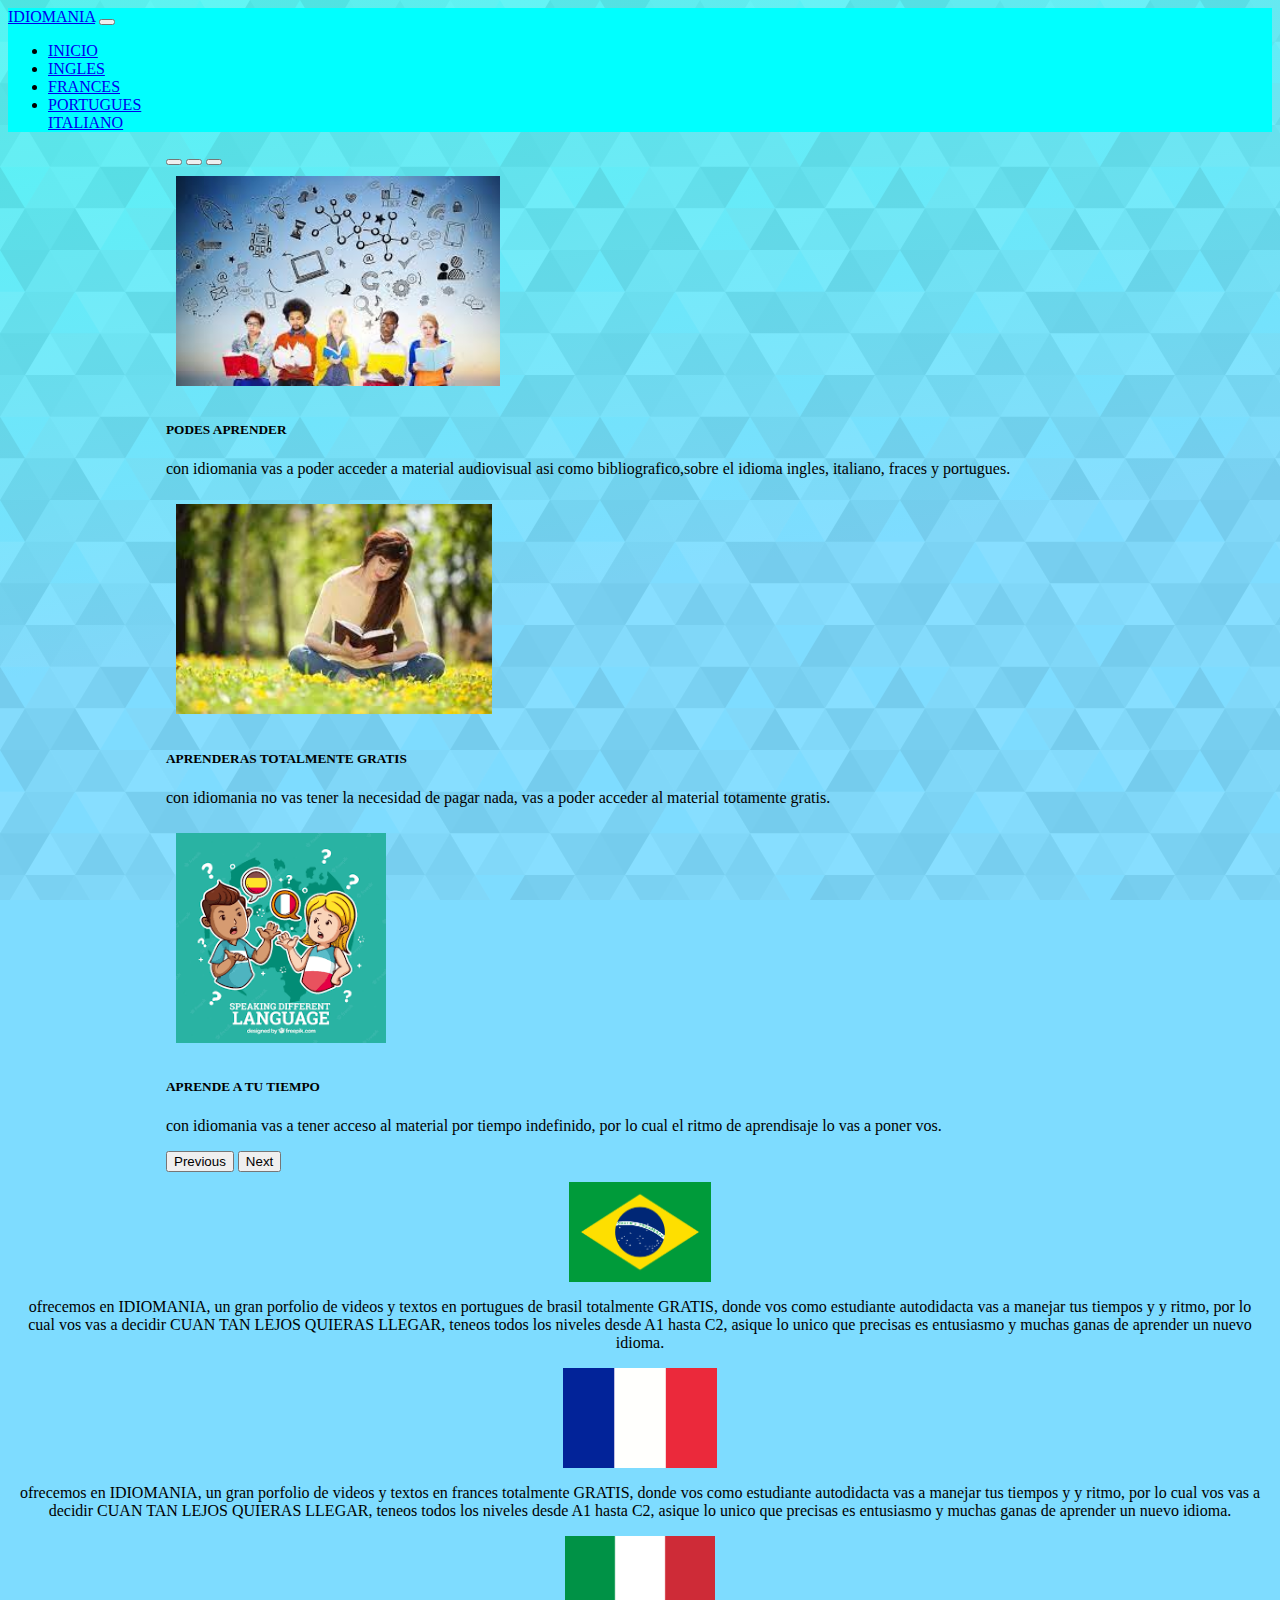
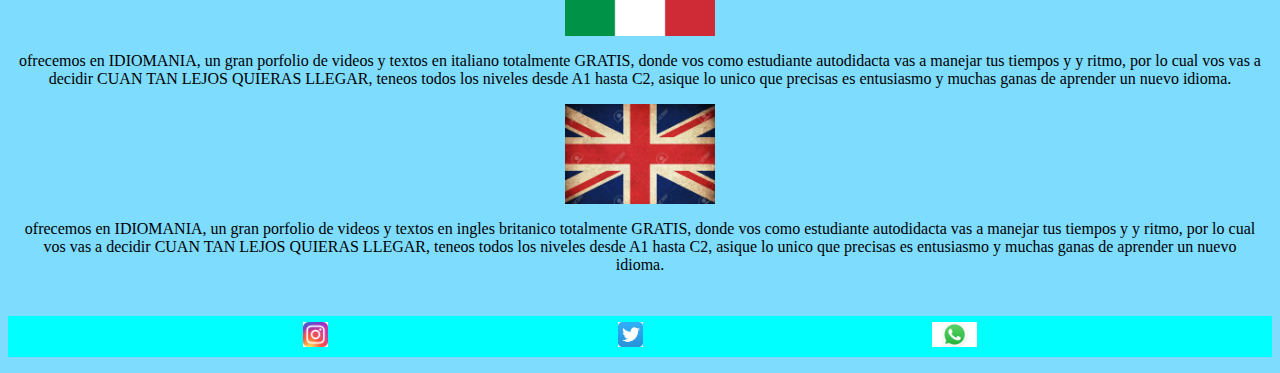
<file: index.html>
<!doctype html>
<html lang="en">
  <head>
    <meta charset="utf-8">
    <meta name="viewport" content="width=device-width, initial-scale=1">
    <title>idiomania</title>
    <link href="https://cdn.jsdelivr.net/npm/bootstrap@5.2.0-beta1/dist/css/bootstrap.min.css" rel="stylesheet" integrity="sha384-0evHe/X+R7YkIZDRvuzKMRqM+OrBnVFBL6DOitfPri4tjfHxaWutUpFmBp4vmVor" crossorigin="anonymous">

    <link rel="stylesheet" href="style.css">
  </head>
  <body>

    <header>
        <nav class="navbar navbar-expand-lg bg-idioma">
            <div class="container-fluid">
              <a class="navbar-brand" href="index.html">IDIOMANIA</a>
              <button class="navbar-toggler" type="button" data-bs-toggle="collapse" data-bs-target="#navbarNav" aria-controls="navbarNav" aria-expanded="false" aria-label="Toggle navigation">
                <span class="navbar-toggler-icon"></span>
              </button>
              <div class="collapse navbar-collapse d-flex justify-content-center" id="navbarNav">
                <ul class="navbar-nav">
                  <li class="nav-item">
                    <a class="nav-link active" aria-current="page" href="index.html">INICIO</a>
                  </li>
                  <li class="nav-item">
                    <a class="nav-link" href="ingles.html">INGLES</a>
                  </li>
                  <li class="nav-item">
                    <a class="nav-link" href="frances.html">FRANCES</a>
                  </li>
                  <li class="nav-item">
                    <a class="nav-link"  href="portugues.html">PORTUGUES</a>
                  </li>
                  <git push -u origin mainli class="nav-item">
                    <a class="nav-link" href="italiano.html">ITALIANO</a>
                  </li>
                </ul>
              </div>
            </div>
          </nav>
    </header>
    
    
<section style="display: flex; justify-content:center;">
    <div id="carouselExampleCaptions" class="carousel slide" data-bs-ride="false" style="width: 75%;">
        <div class="carousel-indicators">
          <button type="button" data-bs-target="#carouselExampleCaptions" data-bs-slide-to="0" class="active" aria-current="true" aria-label="Slide 1"></button>
          <button type="button" data-bs-target="#carouselExampleCaptions" data-bs-slide-to="1" aria-label="Slide 2"></button>
          <button type="button" data-bs-target="#carouselExampleCaptions" data-bs-slide-to="2" aria-label="Slide 3"></button>
        </div>
        <div class="carousel-inner">
          <div class="carousel-item active">
            <img src="multimedia/principal.jfif" class="d-block w-100" alt="IMAGEN DE UN DIALOGO">
            <div class="carousel-caption d-none d-md-block">
              <h5 id="titulo">PODES APRENDER</h5>
              <p>con idiomania vas a poder acceder a material audiovisual asi como bibliografico,sobre el idioma ingles, italiano, fraces y portugues.</p>
            </div>
          </div>
          <div class="carousel-item">
            <img src="multimedia/galeria-3.jfif" class="d-block w-100" alt="imagen de dibujos hablado">
            <div class="carousel-caption d-none d-md-block">
              <h5>APRENDERAS TOTALMENTE GRATIS</h5>
              <p>con idiomania no vas tener la necesidad de pagar nada, vas a poder acceder al material totamente gratis.</p>
            </div>
          </div>
          <div class="carousel-item">
            <img src="multimedia/galeria-2.png" class="d-block w-100" alt="dibujos hablando">
            <div class="carousel-caption d-none d-md-block">
              <h5>APRENDE A TU TIEMPO</h5>
              <p>con idiomania vas a tener acceso al material por tiempo indefinido, por lo cual el ritmo de aprendisaje lo vas a poner vos.</p>
            </div>
          </div>
        </div>
        <button class="carousel-control-prev" type="button" data-bs-target="#carouselExampleCaptions" data-bs-slide="prev">
          <span class="carousel-control-prev-icon" aria-hidden="true"></span>
          <span class="visually-hidden">Previous</span>
        </button>
        <button class="carousel-control-next" type="button" data-bs-target="#carouselExampleCaptions" data-bs-slide="next">
          <span class="carousel-control-next-icon" aria-hidden="true"></span>
          <span class="visually-hidden">Next</span>
        </button>
      </div>
</section>
   
<section class="container-fluid">
    <div class="row">
        <div class="col">
            <img  src="multimedia/brazil.png"  alt="bandera de brazil"></img>
   <p class="portugal">ofrecemos en IDIOMANIA, un gran porfolio de videos y textos en portugues de brasil totalmente GRATIS, donde vos como estudiante autodidacta vas a manejar tus tiempos y y ritmo, por lo cual vos vas a decidir CUAN TAN LEJOS QUIERAS LLEGAR, teneos todos los niveles desde A1 hasta C2, asique lo unico que precisas es entusiasmo y muchas ganas de aprender un nuevo idioma. </p>

   <img src="multimedia/francia.png" alt="bandera de francia"></img>

   <p class="francia">ofrecemos en IDIOMANIA, un gran porfolio de videos y textos en frances totalmente GRATIS, donde vos como estudiante autodidacta vas a manejar tus tiempos y y ritmo, por lo cual vos vas a decidir CUAN TAN LEJOS QUIERAS LLEGAR, teneos todos los niveles desde A1 hasta C2, asique lo unico que precisas es entusiasmo y muchas ganas de aprender un nuevo idioma.</p>

   <img src="multimedia/italia.png"  alt="bandera italiana"></img>
   <p class="italia">ofrecemos en IDIOMANIA, un gran porfolio de videos y textos en italiano totalmente GRATIS, donde vos como estudiante autodidacta vas a manejar tus tiempos y y ritmo, por lo cual vos vas a decidir CUAN TAN LEJOS QUIERAS LLEGAR, teneos todos los niveles desde A1 hasta C2, asique lo unico que precisas es entusiasmo y muchas ganas de aprender un nuevo idioma.</p>

   <img src="multimedia/inglaterra.webp"  alt="bandera de inglaterra"></img>
   <p class="inglaterra">ofrecemos en IDIOMANIA, un gran porfolio de videos y textos en ingles britanico totalmente GRATIS, donde vos como estudiante autodidacta vas a manejar tus tiempos y y ritmo, por lo cual vos vas a decidir CUAN TAN LEJOS QUIERAS LLEGAR, teneos todos los niveles desde A1 hasta C2, asique lo unico que precisas es entusiasmo y muchas ganas de aprender un nuevo idioma.</p>


        </div>
    </div> 
</section>   

<footer>
    
    <ul>
        <li><a href="http//instagram.com"><img class="logo__footer" src="multimedia/instagram.jfif" alt="logo de instagram"></a></li>

        <li><a href="http//twitter.com"><img class="logo__footer" src="multimedia/twitter.jfif" alt="logo de twitter"></a></li>

        <li><a href="http//whatsapp.com"><img class="logo__footer" src="multimedia/whatsapp.jpg" alt="logo de whatsapp"></a></li>
      </ul>
</footer>
   
   
   
   
   
   
   
   
   
   
   
   
   
   
   
   
   
   
   
   
   
   
   
   
    <script src="https://cdn.jsdelivr.net/npm/bootstrap@5.2.0-beta1/dist/js/bootstrap.bundle.min.js" integrity="sha384-pprn3073KE6tl6bjs2QrFaJGz5/SUsLqktiwsUTF55Jfv3qYSDhgCecCxMW52nD2" crossorigin="anonymous"></script>
  </body>
</html>
</file>
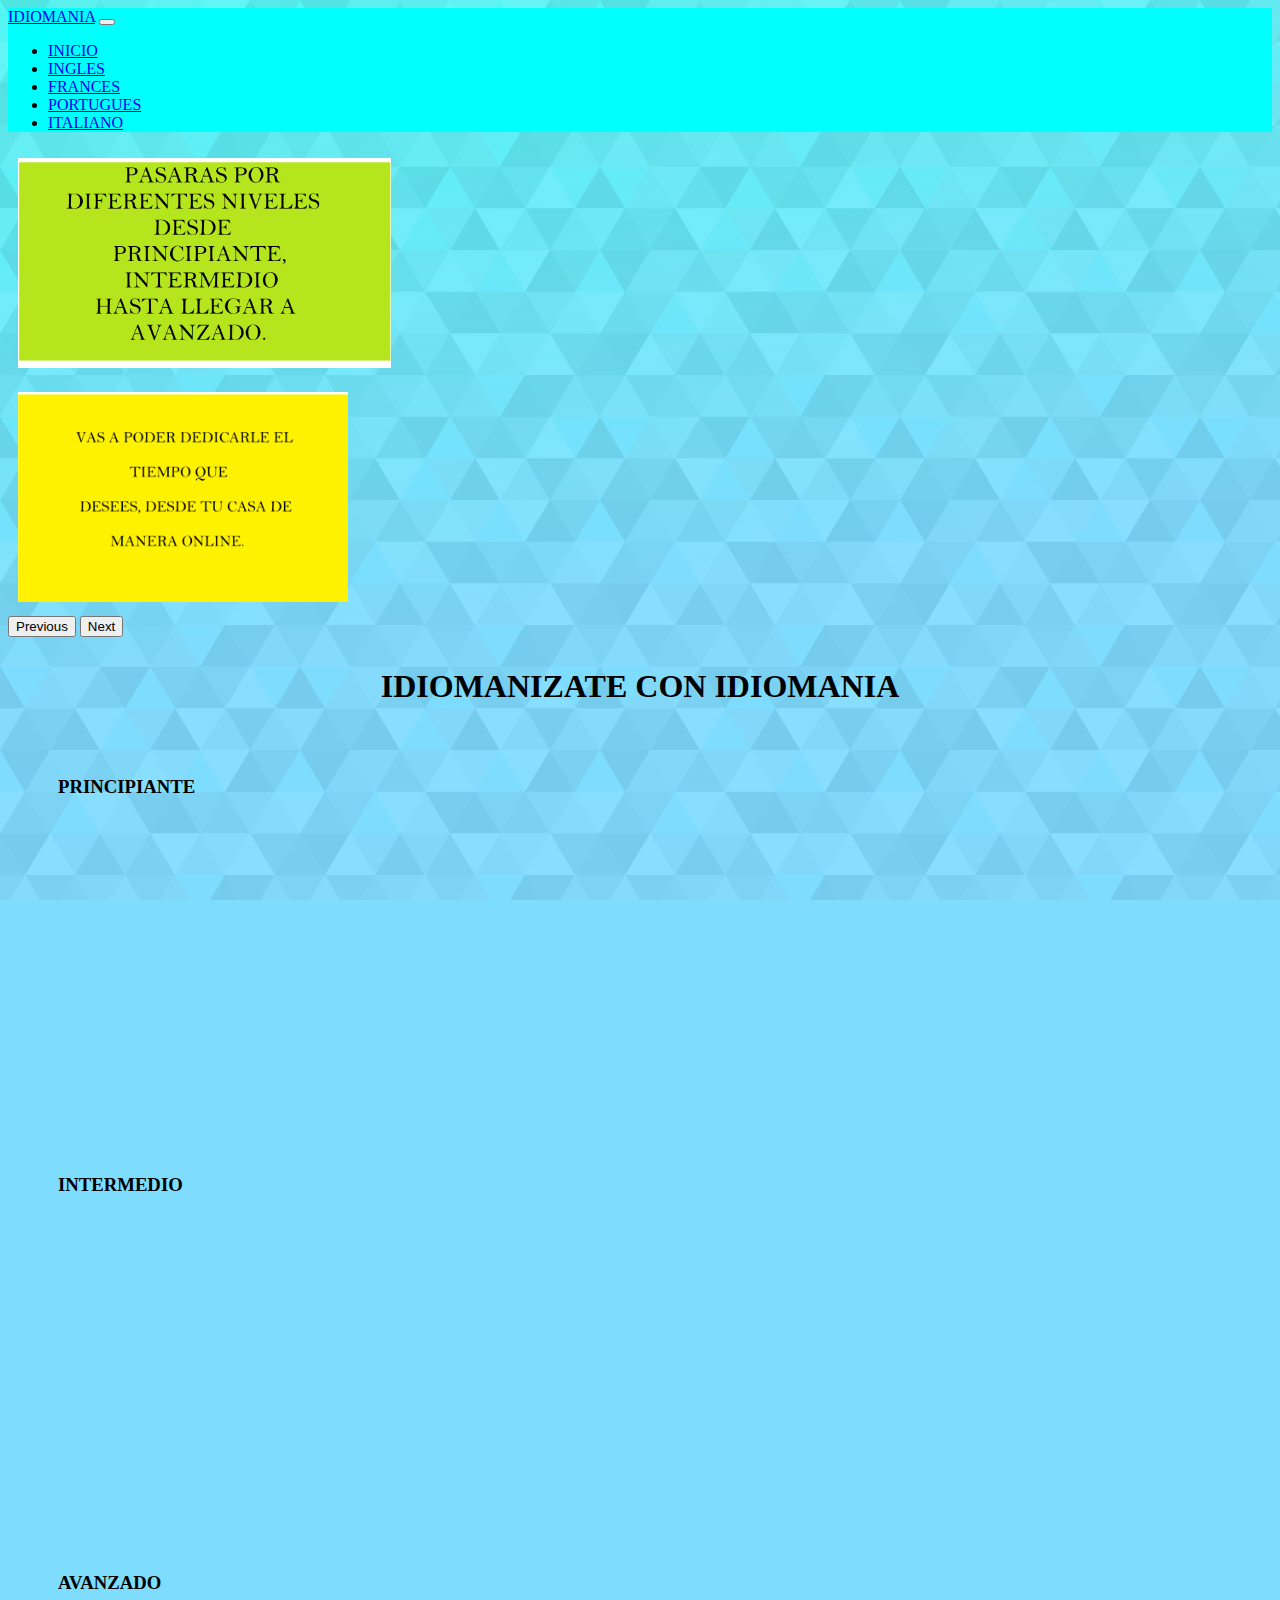
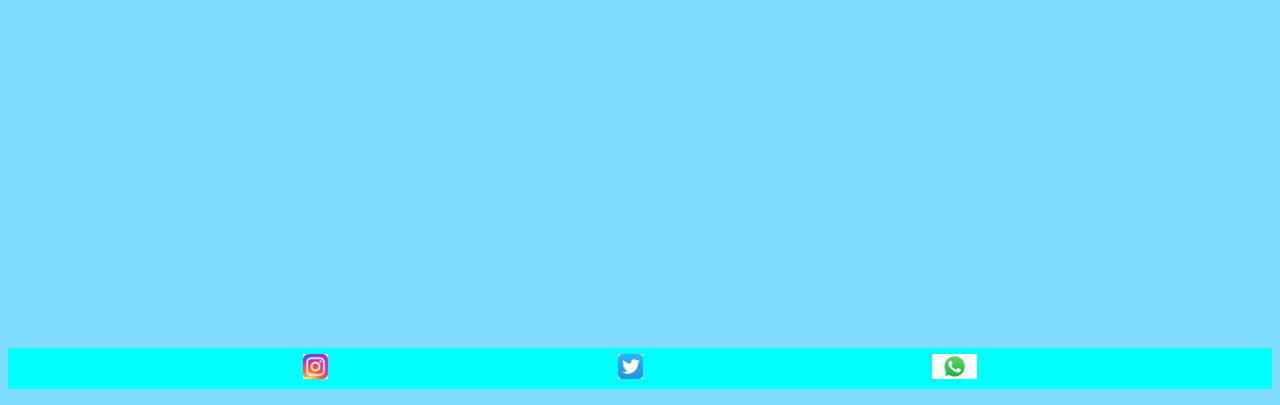
<file: frances.html>
<!doctype html>
<html lang="en">
  <head>
    <meta charset="utf-8">
    <meta name="viewport" content="width=device-width, initial-scale=1">
    <title>Bootstrap demo</title>
    <link href="https://cdn.jsdelivr.net/npm/bootstrap@5.2.0-beta1/dist/css/bootstrap.min.css" rel="stylesheet" integrity="sha384-0evHe/X+R7YkIZDRvuzKMRqM+OrBnVFBL6DOitfPri4tjfHxaWutUpFmBp4vmVor" crossorigin="anonymous">
    <link rel="stylesheet" href="style.css">

</head>
  <body>
    
    <header>
        <nav class="navbar navbar-expand-lg bg-idioma">
            <div class="container-fluid">
              <a class="navbar-brand" href="index.html">IDIOMANIA</a>
              <button class="navbar-toggler" type="button" data-bs-toggle="collapse" data-bs-target="#navbarNav" aria-controls="navbarNav" aria-expanded="false" aria-label="Toggle navigation">
                <span class="navbar-toggler-icon"></span>
              </button>
              <div class="collapse navbar-collapse d-flex justify-content-center" id="navbarNav">
                <ul class="navbar-nav">
                  <li class="nav-item">
                    <a class="nav-link active" aria-current="page" href="index.html">INICIO</a>
                  </li>
                  <li class="nav-item">
                    <a class="nav-link" href="ingles.html">INGLES</a>
                  </li>
                  <li class="nav-item">
                    <a class="nav-link" href="frances.html">FRANCES</a>
                  </li>
                  <li class="nav-item">
                    <a class="nav-link"  href="portugues.html">PORTUGUES</a>
                  </li>
                  <li class="nav-item">
                    <a class="nav-link" href="italiano.html">ITALIANO</a>
                  </li>
                </ul>
              </div>
            </div>
          </nav>
    </header>


    <section>
      <div id="carouselExampleControls" class="carousel slide" data-bs-ride="carousel">
        <div class="carousel-inner">
          <div class="carousel-item active">
            <img src="multimedia/SECUNDARIO.png" class="d-block w-100" alt="texto">
          </div>
          <div class="carousel-item">
            <img src="multimedia/SECNDARIO 2.png" class="d-block w-100" alt="textos">
          </div>
    
        </div>
        <button class="carousel-control-prev" type="button" data-bs-target="#carouselExampleControls" data-bs-slide="prev">
          <span class="carousel-control-prev-icon" aria-hidden="true"></span>
          <span class="visually-hidden">Previous</span>
        </button>
        <button class="carousel-control-next" type="button" data-bs-target="#carouselExampleControls" data-bs-slide="next">
          <span class="carousel-control-next-icon" aria-hidden="true"></span>
          <span class="visually-hidden">Next</span>
        </button>
      </div>
    </section>

    <section class="container">
        <div class="row">
            <div class="col">
                <h1>IDIOMANIZATE CON IDIOMANIA</h1>
   

            </div>
        </div>

        <section class="container-fluid">
            <div class="row">
                <div class="col">

                </div>
                <div class="col-lg-4 col-md-4 col-sm-12">
                    <h3>PRINCIPIANTE</h3>

                    <iframe width="300" height="315" src="https://www.youtube.com/embed/YFsuefrt7e0" title="YouTube video player" frameborder="0" allow="accelerometer; autoplay; clipboard-write; encrypted-media; gyroscope; picture-in-picture" allowfullscreen></iframe>

                    

                </div>
                <div class="col">

                </div>
            </div>
        </section>

        <section class="container-fluid">
            <div class="row">
                <div class="col-lg-4 col-md-4 col-sm-12">
                    <h3>INTERMEDIO</h3>

                    <iframe width="300" height="315" src="https://www.youtube.com/embed/YFsuefrt7e0" title="YouTube video player" frameborder="0" allow="accelerometer; autoplay; clipboard-write; encrypted-media; gyroscope; picture-in-picture" allowfullscreen></iframe>
                </div>
                <div class="col">

                </div>
                <div class="col-lg-4 col-md-4 col-sm-12">
                    <h3>AVANZADO</h3>
                    <iframe width="300" height="315" src="https://www.youtube.com/embed/YFsuefrt7e0" title="YouTube video player" frameborder="0" allow="accelerometer; autoplay; clipboard-write; encrypted-media; gyroscope; picture-in-picture" allowfullscreen></iframe>

                </div>
            </div>
        </section>


    </section>

    <footer>
    
      <ul>
          <li><a href="http//instagram.com"><img class="logo__footer" src="multimedia/instagram.jfif" alt="logo de instagram"></a></li>
  
          <li><a href="http//twitter.com"><img class="logo__footer" src="multimedia/twitter.jfif" alt="logo de twitter"></a></li>
  
          <li><a href="http//whatsapp.com"><img class="logo__footer" src="multimedia/whatsapp.jpg" alt="logo de whatsapp"></a></li>
        </ul>
  </footer>




    <script src="https://cdn.jsdelivr.net/npm/bootstrap@5.2.0-beta1/dist/js/bootstrap.bundle.min.js" integrity="sha384-pprn3073KE6tl6bjs2QrFaJGz5/SUsLqktiwsUTF55Jfv3qYSDhgCecCxMW52nD2" crossorigin="anonymous"></script>
  </body>
</html>
</file>
<file: style.css>
header .bg-idioma{
    background-color: aqua;
}

body{
    background-color: #7EDCFF;
background-image: url("data:image/svg+xml,%3Csvg xmlns='http://www.w3.org/2000/svg' width='100%25'%3E%3Cdefs%3E%3ClinearGradient id='a' gradientUnits='userSpaceOnUse' x1='0' x2='0' y1='0' y2='100%25' gradientTransform='rotate(171,640,288)'%3E%3Cstop offset='0' stop-color='%237EDCFF'/%3E%3Cstop offset='1' stop-color='%234FE'/%3E%3C/linearGradient%3E%3Cpattern patternUnits='userSpaceOnUse' id='b' width='300' height='250' x='0' y='0' viewBox='0 0 1080 900'%3E%3Cg fill-opacity='0.07'%3E%3Cpolygon fill='%23444' points='90 150 0 300 180 300'/%3E%3Cpolygon points='90 150 180 0 0 0'/%3E%3Cpolygon fill='%23AAA' points='270 150 360 0 180 0'/%3E%3Cpolygon fill='%23DDD' points='450 150 360 300 540 300'/%3E%3Cpolygon fill='%23999' points='450 150 540 0 360 0'/%3E%3Cpolygon points='630 150 540 300 720 300'/%3E%3Cpolygon fill='%23DDD' points='630 150 720 0 540 0'/%3E%3Cpolygon fill='%23444' points='810 150 720 300 900 300'/%3E%3Cpolygon fill='%23FFF' points='810 150 900 0 720 0'/%3E%3Cpolygon fill='%23DDD' points='990 150 900 300 1080 300'/%3E%3Cpolygon fill='%23444' points='990 150 1080 0 900 0'/%3E%3Cpolygon fill='%23DDD' points='90 450 0 600 180 600'/%3E%3Cpolygon points='90 450 180 300 0 300'/%3E%3Cpolygon fill='%23666' points='270 450 180 600 360 600'/%3E%3Cpolygon fill='%23AAA' points='270 450 360 300 180 300'/%3E%3Cpolygon fill='%23DDD' points='450 450 360 600 540 600'/%3E%3Cpolygon fill='%23999' points='450 450 540 300 360 300'/%3E%3Cpolygon fill='%23999' points='630 450 540 600 720 600'/%3E%3Cpolygon fill='%23FFF' points='630 450 720 300 540 300'/%3E%3Cpolygon points='810 450 720 600 900 600'/%3E%3Cpolygon fill='%23DDD' points='810 450 900 300 720 300'/%3E%3Cpolygon fill='%23AAA' points='990 450 900 600 1080 600'/%3E%3Cpolygon fill='%23444' points='990 450 1080 300 900 300'/%3E%3Cpolygon fill='%23222' points='90 750 0 900 180 900'/%3E%3Cpolygon points='270 750 180 900 360 900'/%3E%3Cpolygon fill='%23DDD' points='270 750 360 600 180 600'/%3E%3Cpolygon points='450 750 540 600 360 600'/%3E%3Cpolygon points='630 750 540 900 720 900'/%3E%3Cpolygon fill='%23444' points='630 750 720 600 540 600'/%3E%3Cpolygon fill='%23AAA' points='810 750 720 900 900 900'/%3E%3Cpolygon fill='%23666' points='810 750 900 600 720 600'/%3E%3Cpolygon fill='%23999' points='990 750 900 900 1080 900'/%3E%3Cpolygon fill='%23999' points='180 0 90 150 270 150'/%3E%3Cpolygon fill='%23444' points='360 0 270 150 450 150'/%3E%3Cpolygon fill='%23FFF' points='540 0 450 150 630 150'/%3E%3Cpolygon points='900 0 810 150 990 150'/%3E%3Cpolygon fill='%23222' points='0 300 -90 450 90 450'/%3E%3Cpolygon fill='%23FFF' points='0 300 90 150 -90 150'/%3E%3Cpolygon fill='%23FFF' points='180 300 90 450 270 450'/%3E%3Cpolygon fill='%23666' points='180 300 270 150 90 150'/%3E%3Cpolygon fill='%23222' points='360 300 270 450 450 450'/%3E%3Cpolygon fill='%23FFF' points='360 300 450 150 270 150'/%3E%3Cpolygon fill='%23444' points='540 300 450 450 630 450'/%3E%3Cpolygon fill='%23222' points='540 300 630 150 450 150'/%3E%3Cpolygon fill='%23AAA' points='720 300 630 450 810 450'/%3E%3Cpolygon fill='%23666' points='720 300 810 150 630 150'/%3E%3Cpolygon fill='%23FFF' points='900 300 810 450 990 450'/%3E%3Cpolygon fill='%23999' points='900 300 990 150 810 150'/%3E%3Cpolygon points='0 600 -90 750 90 750'/%3E%3Cpolygon fill='%23666' points='0 600 90 450 -90 450'/%3E%3Cpolygon fill='%23AAA' points='180 600 90 750 270 750'/%3E%3Cpolygon fill='%23444' points='180 600 270 450 90 450'/%3E%3Cpolygon fill='%23444' points='360 600 270 750 450 750'/%3E%3Cpolygon fill='%23999' points='360 600 450 450 270 450'/%3E%3Cpolygon fill='%23666' points='540 600 630 450 450 450'/%3E%3Cpolygon fill='%23222' points='720 600 630 750 810 750'/%3E%3Cpolygon fill='%23FFF' points='900 600 810 750 990 750'/%3E%3Cpolygon fill='%23222' points='900 600 990 450 810 450'/%3E%3Cpolygon fill='%23DDD' points='0 900 90 750 -90 750'/%3E%3Cpolygon fill='%23444' points='180 900 270 750 90 750'/%3E%3Cpolygon fill='%23FFF' points='360 900 450 750 270 750'/%3E%3Cpolygon fill='%23AAA' points='540 900 630 750 450 750'/%3E%3Cpolygon fill='%23FFF' points='720 900 810 750 630 750'/%3E%3Cpolygon fill='%23222' points='900 900 990 750 810 750'/%3E%3Cpolygon fill='%23222' points='1080 300 990 450 1170 450'/%3E%3Cpolygon fill='%23FFF' points='1080 300 1170 150 990 150'/%3E%3Cpolygon points='1080 600 990 750 1170 750'/%3E%3Cpolygon fill='%23666' points='1080 600 1170 450 990 450'/%3E%3Cpolygon fill='%23DDD' points='1080 900 1170 750 990 750'/%3E%3C/g%3E%3C/pattern%3E%3C/defs%3E%3Crect x='0' y='0' fill='url(%23a)' width='100%25' height='100%25'/%3E%3Crect x='0' y='0' fill='url(%23b)' width='100%25' height='100%25'/%3E%3C/svg%3E");
background-attachment: fixed;
background-size: cover;


    list-style-type: none;
}

#carouselExampleCaptions img{
    height: 210px;
    padding: 10px;
}
#carouselExampleCaptions h5, p{
    color: black;

}

.col img{
    height: 100px;
}

.col{
    display: flex;
    flex-wrap: wrap;
    justify-content: center;
    text-align: center;
    padding: 10px;

}

footer ul{
    list-style-type: none;
    background-color: aqua;
    padding: 6px;
    display: flex;
    justify-content: space-evenly;
}

footer img{
    height: 25px;
}
/* secundarios*/

h3{
    padding-left: 50px;
}
iframe{
    border-radius: 15px;
}



#carouselExampleControls img{
    height: 210px;
    padding: 10px;
}
</file>
